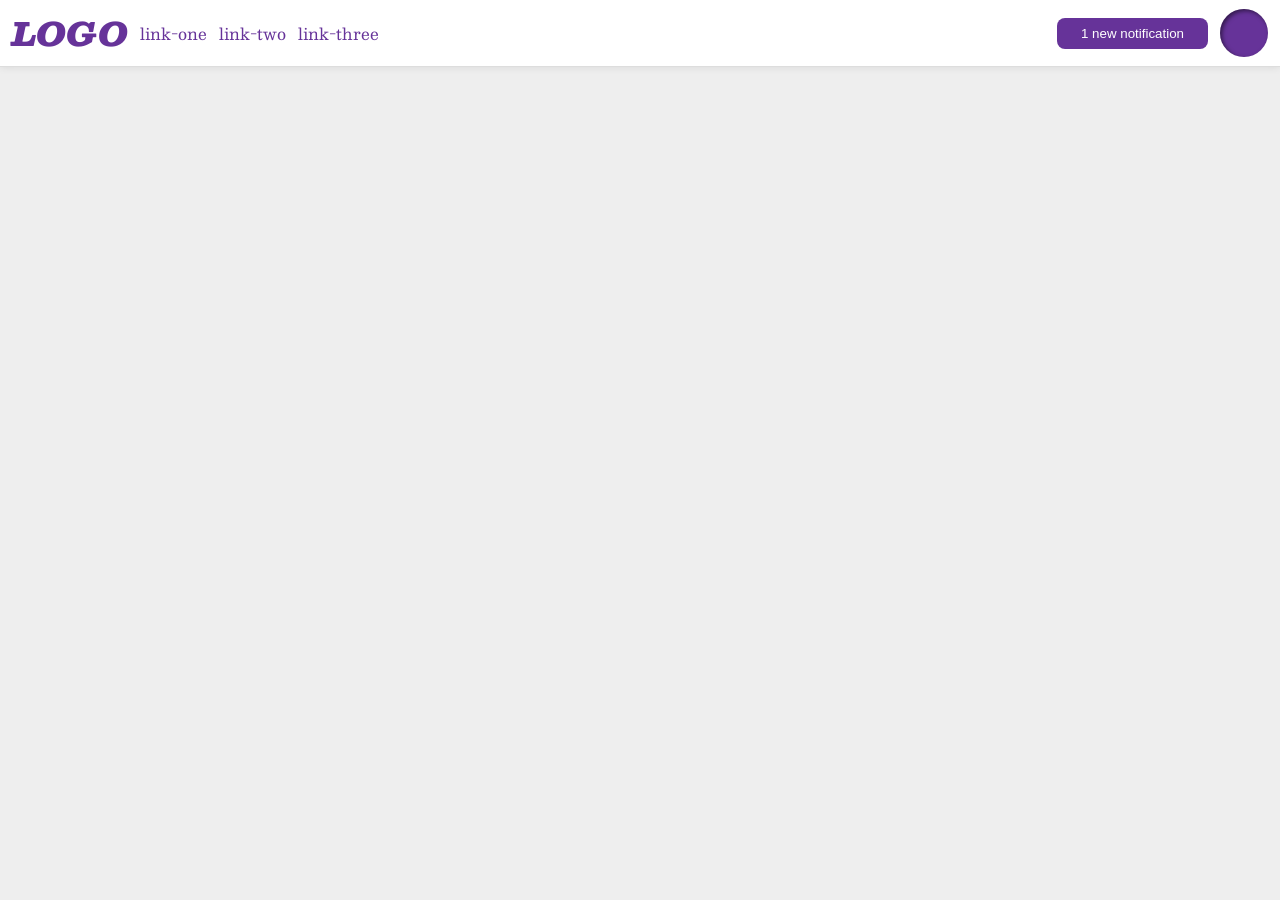
<file: foundations/flex/03-flex-header-2/index.html>
<!doctype html>
<html lang="en">
  <head>
    <meta charset="UTF-8" />
    <meta http-equiv="X-UA-Compatible" content="IE=edge" />
    <meta name="viewport" content="width=device-width, initial-scale=1.0" />
    <title>Flex Header 2</title>
    <link rel="stylesheet" href="style.css" />
  </head>
  <body>
    <div class="header">
      <div class="left-side">
        <div class="logo">LOGO</div>
        <ul class="links">
          <li><a href="https://google.com">link-one</a></li>
          <li><a href="https://google.com">link-two</a></li>
          <li><a href="https://google.com">link-three</a></li>
        </ul>
      </div>
      <div class="right-side">
        <button class="notifications">1 new notification</button>
        <div class="profile-image"></div>
      </div>
    </div>
  </body>
</html>
</file>
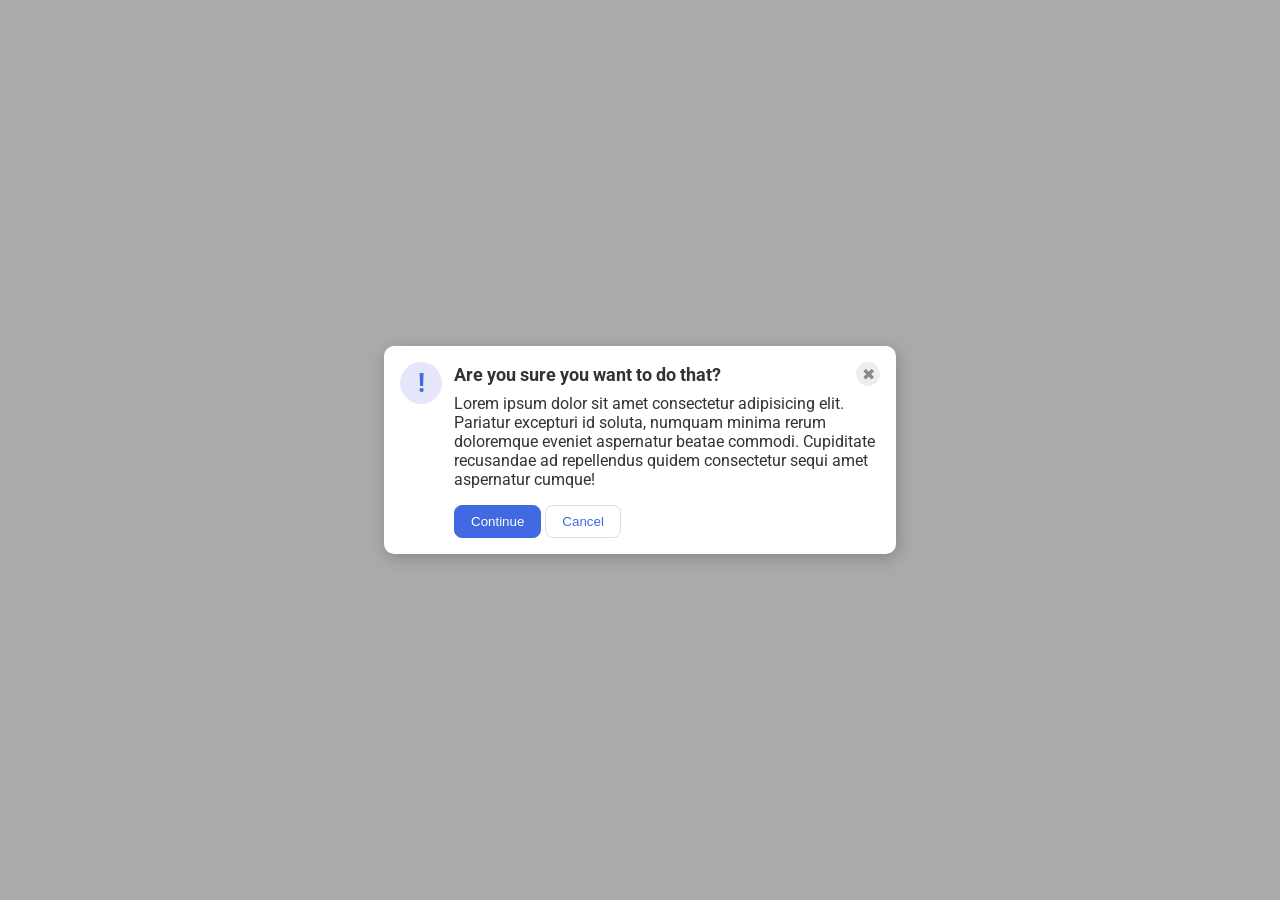
<file: foundations/flex/05-flex-modal/index.html>
<!doctype html>
<html lang="en">
  <head>
    <meta charset="UTF-8" />
    <meta http-equiv="X-UA-Compatible" content="IE=edge" />
    <meta name="viewport" content="width=device-width, initial-scale=1.0" />
    <link rel="stylesheet" href="style.css" />
    <title>Modal</title>
  </head>
  <body>
    <div class="modal">
      <div class="icon">!</div>
      <div class="content">
        <div class="header">
          Are you sure you want to do that?
          <button class="close-button">✖</button>
        </div>
        <div class="text">
          Lorem ipsum dolor sit amet consectetur adipisicing elit. Pariatur
          excepturi id soluta, numquam minima rerum doloremque eveniet
          aspernatur beatae commodi. Cupiditate recusandae ad repellendus quidem
          consectetur sequi amet aspernatur cumque!
        </div>
        <button class="continue">Continue</button>
        <button class="cancel">Cancel</button>
      </div>
    </div>
  </body>
</html>
</file>
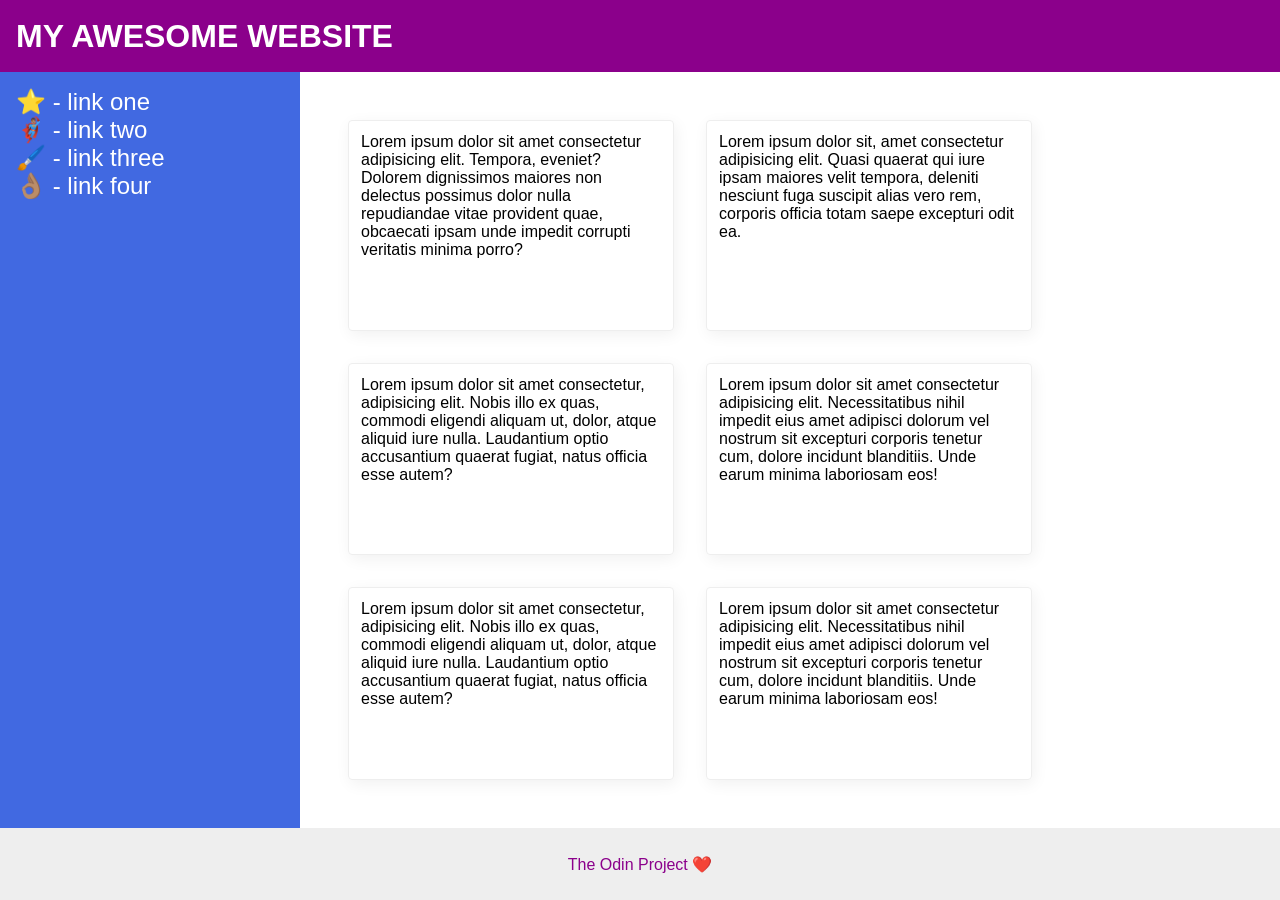
<file: foundations/flex/07-flex-layout-2/index.html>
<!doctype html>
<html lang="en">
  <head>
    <meta charset="UTF-8" />
    <meta http-equiv="X-UA-Compatible" content="IE=edge" />
    <meta name="viewport" content="width=device-width, initial-scale=1.0" />
    <title>The Holy Grail</title>
    <link rel="stylesheet" href="style.css" />
  </head>
  <body>
    <div class="header">MY AWESOME WEBSITE</div>

    <div class="content">
      <div class="sidebar">
        <ul>
          <li><a href="#">⭐ - link one</a></li>
          <li><a href="#">🦸🏽‍♂️ - link two</a></li>
          <li><a href="#">🖌️ - link three</a></li>
          <li><a href="#">👌🏽 - link four</a></li>
        </ul>
      </div>

      <div class="cards-section">
        <div class="card">
          Lorem ipsum dolor sit amet consectetur adipisicing elit. Tempora,
          eveniet? Dolorem dignissimos maiores non delectus possimus dolor nulla
          repudiandae vitae provident quae, obcaecati ipsam unde impedit
          corrupti veritatis minima porro?
        </div>
        <div class="card">
          Lorem ipsum dolor sit, amet consectetur adipisicing elit. Quasi
          quaerat qui iure ipsam maiores velit tempora, deleniti nesciunt fuga
          suscipit alias vero rem, corporis officia totam saepe excepturi odit
          ea.
        </div>
        <div class="card">
          Lorem ipsum dolor sit amet consectetur, adipisicing elit. Nobis illo
          ex quas, commodi eligendi aliquam ut, dolor, atque aliquid iure nulla.
          Laudantium optio accusantium quaerat fugiat, natus officia esse autem?
        </div>
        <div class="card">
          Lorem ipsum dolor sit amet consectetur adipisicing elit.
          Necessitatibus nihil impedit eius amet adipisci dolorum vel nostrum
          sit excepturi corporis tenetur cum, dolore incidunt blanditiis. Unde
          earum minima laboriosam eos!
        </div>
        <div class="card">
          Lorem ipsum dolor sit amet consectetur, adipisicing elit. Nobis illo
          ex quas, commodi eligendi aliquam ut, dolor, atque aliquid iure nulla.
          Laudantium optio accusantium quaerat fugiat, natus officia esse autem?
        </div>
        <div class="card">
          Lorem ipsum dolor sit amet consectetur adipisicing elit.
          Necessitatibus nihil impedit eius amet adipisci dolorum vel nostrum
          sit excepturi corporis tenetur cum, dolore incidunt blanditiis. Unde
          earum minima laboriosam eos!
        </div>
      </div>
    </div>
    <div class="footer">The Odin Project ❤️</div>
  </body>
</html>
</file>
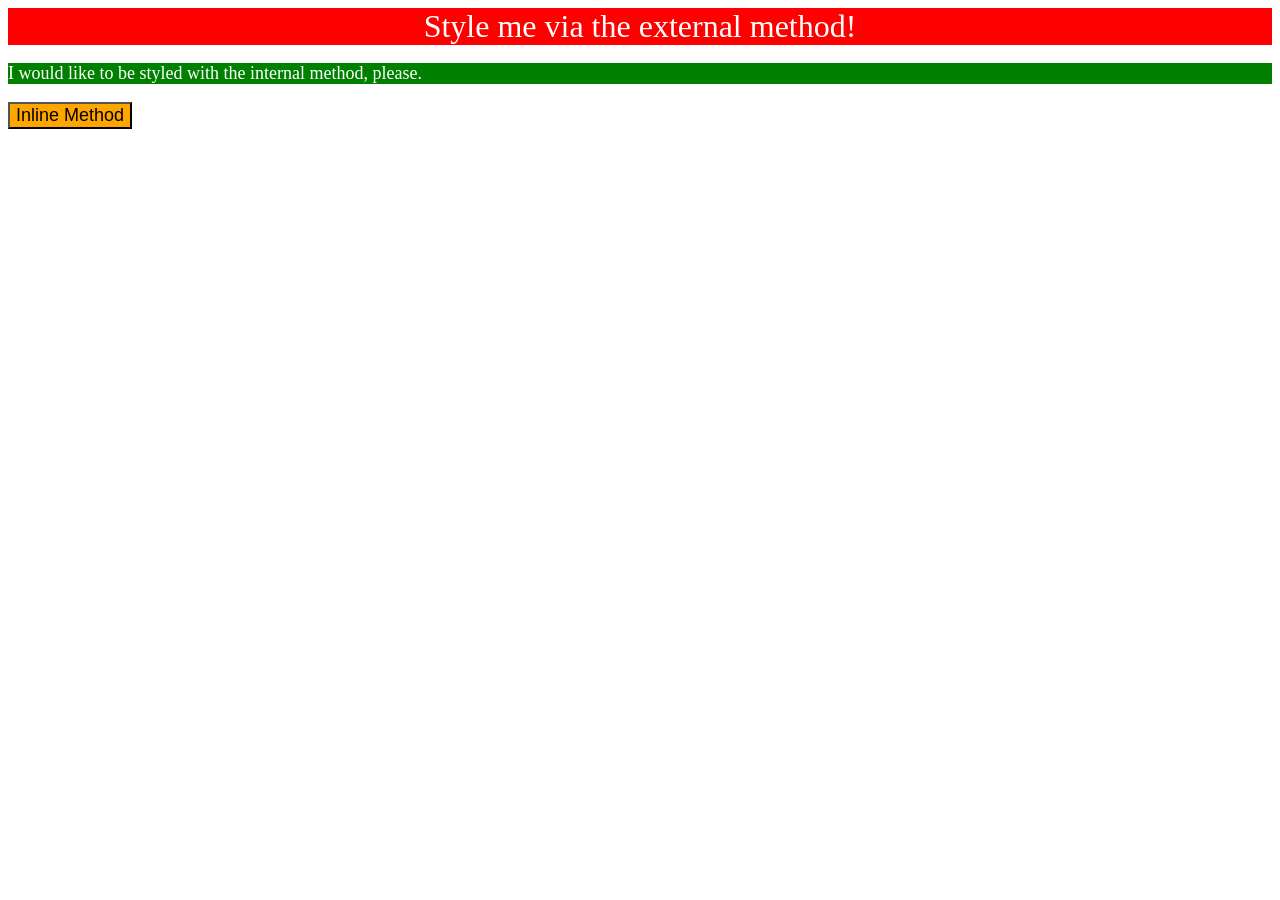
<file: foundations/intro-to-css/01-css-methods/index.html>
<!DOCTYPE html>
<html lang="en">
  <head>
    <meta charset="UTF-8">
    <meta http-equiv="X-UA-Compatible" content="IE=edge">
    <meta name="viewport" content="width=device-width, initial-scale=1.0">
    <link rel="stylesheet" href="styles.css">
    <title>Methods for Adding CSS</title>

    <style>
      p{
        background-color: green;
        color: white;
        font-size: 18px;
      }
    </style>

  </head>
  <body>
    <div>Style me via the external method!</div>
    <p>I would like to be styled with the internal method, please.</p>
    <button style="background-color: orange; font-size: 18px;">Inline Method</button>
  </body>
</html>
</file>
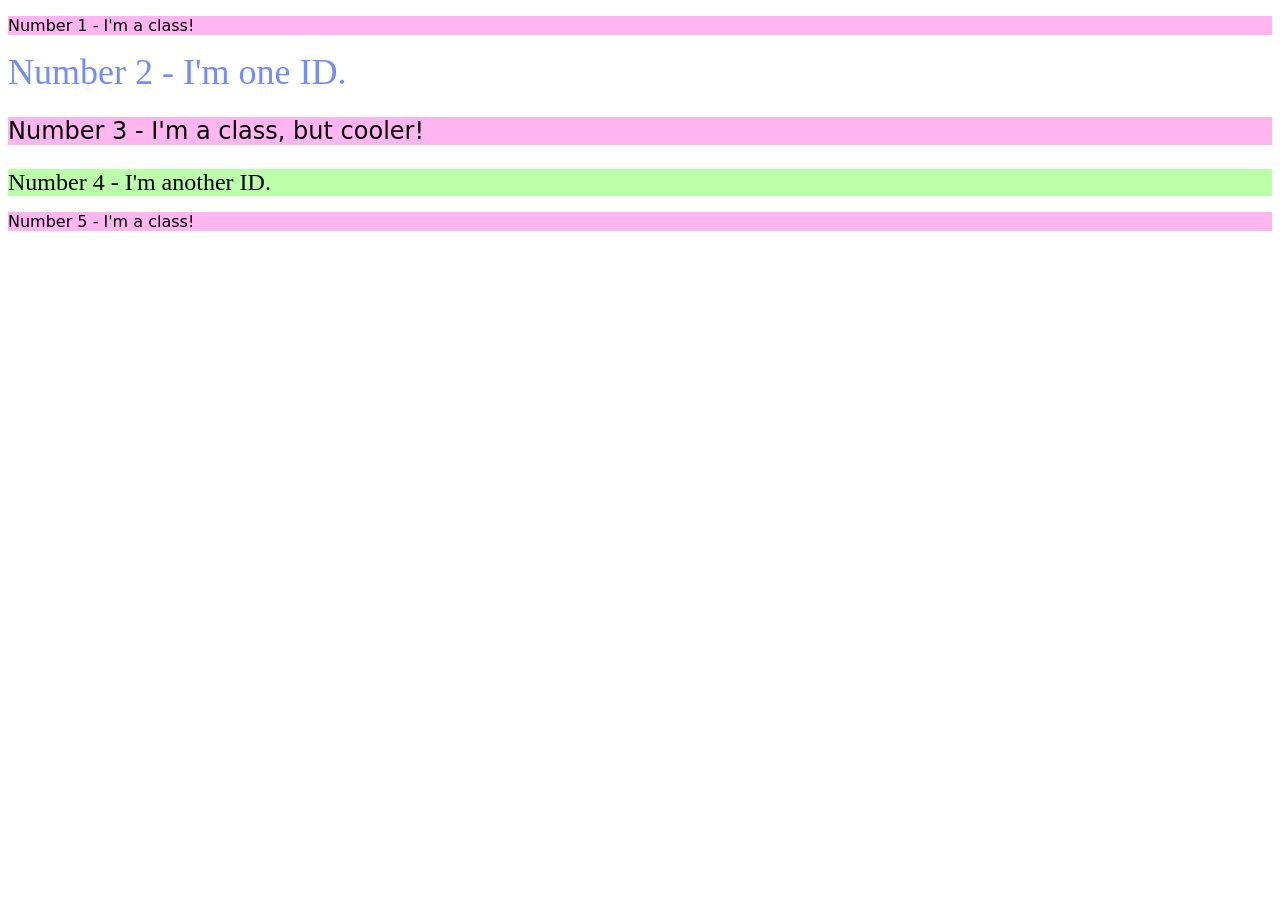
<file: foundations/intro-to-css/02-class-id-selectors/index.html>
<!DOCTYPE html>
<html lang="en">
  <head>
    <meta charset="UTF-8">
    <meta http-equiv="X-UA-Compatible" content="IE=edge">
    <meta name="viewport" content="width=device-width, initial-scale=1.0">
    <title>Class and ID Selectors</title>
    <link rel="stylesheet" href="style.css">
  </head>
  <body>
    <p class="odd">Number 1 - I'm a class!</p>
    <div id="second">Number 2 - I'm one ID.</div>
    <p class="odd" id="third">Number 3 - I'm a class, but cooler!</p>
    <div id="fourth">Number 4 - I'm another ID.</div>
    <p class="odd">Number 5 - I'm a class!</p>
  </body>
</html>
</file>
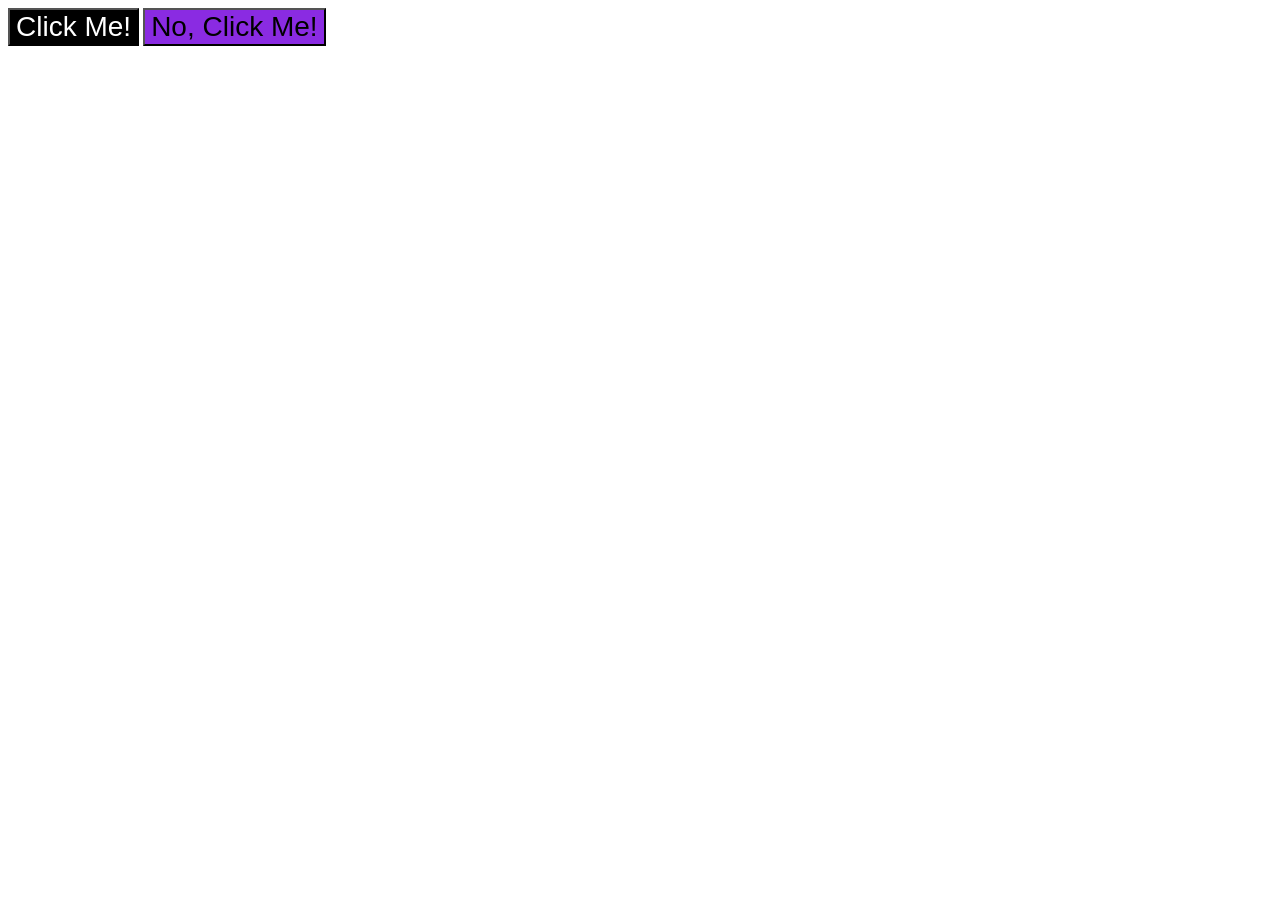
<file: foundations/intro-to-css/03-grouping-selectors/index.html>
<!DOCTYPE html>
<html lang="en">
  <head>
    <meta charset="UTF-8">
    <meta http-equiv="X-UA-Compatible" content="IE=edge">
    <meta name="viewport" content="width=device-width, initial-scale=1.0">
    <title>Grouping Selectors</title>
    <link rel="stylesheet" href="style.css">
  </head>
  <body>
    <button class="first">Click Me!</button>
    <button class="second">No, Click Me!</button>
  </body>
</html>
</file>
<file: foundations/flex/03-flex-header-2/style.css>
/* this is some magical font-importing.  
you'll learn about it later. */
@import url('https://fonts.googleapis.com/css2?family=Besley:ital,wght@0,400;1,900&display=swap');

body {
  margin: 0;
  background: #eee;
  font-family: Besley, serif;
}

.header {
  background: white;
  border-bottom: 1px solid #ddd;
  box-shadow: 0 0 8px rgba(0,0,0,.1);
  display: flex;
  justify-content: space-between;
  padding: 6px 12px;
}

.profile-image {
  background: rebeccapurple;
  box-shadow: inset 2px 2px 4px rgba(0,0,0,.5);
  border-radius: 50%;
  width: 48px;
  height: 48px;
  flex-shrink: 0;
}

.logo {
  color: rebeccapurple;
  font-size: 32px;
  font-weight: 900;
  font-style: italic;
}

button {
  border: none;
  border-radius: 8px;
  background: rebeccapurple;
  color: white;
  padding: 8px 24px;
  height: fit-content;
  flex-shrink: 0;
}

a {
  /* this removes the line under our links */
  text-decoration: none;
  color: rebeccapurple;
}

ul {
  list-style-type: none;
  margin: 0;
  padding: 0;
}


.left-side, .right-side{
  display: flex;
  align-items: center;
  gap: 12px;
}

.links{
  display: flex;
  gap: 12px;
}
</file>
<file: foundations/flex/05-flex-modal/style.css>
@import url('https://fonts.googleapis.com/css2?family=Roboto:wght@400;700&display=swap');

html, body {
  height: 100%;
}

body {
  font-family: Roboto, sans-serif;
  margin: 0;
  background: #aaa;
  color: #333;
  /* I'll give you this one for free lol */
  display: flex;
  align-items: center;
  justify-content: center;
}

.modal {
  background: white;
  width: 480px;
  border-radius: 10px;
  box-shadow: 2px 4px 16px rgba(0,0,0,.2);
  display: flex;
  padding: 16px;
  gap: 12px;
}

.icon {
  color: royalblue;
  font-size: 26px;
  font-weight: 700;
  background: lavender;
  width: 42px;
  height: 42px;
  border-radius: 50%;
  display: flex;
  align-items: center;
  justify-content: center;
  flex-shrink: 0;
}

.close-button {
  background: #eee;
  border-radius: 50%;
  color: #888;
  font-weight: 400;
  font-size: 16px;
  height: 24px;
  width: 24px;
  display: flex;
  align-items: center;
  justify-content: center;
  border: 1px solid #eee;
  padding: 0;
  flex: 0 0 auto;
}

button {
  cursor: pointer;
  padding: 8px 16px;
  border-radius: 8px;
}

button.continue {
  background: royalblue;
  border: 1px solid royalblue;
  color: white;
}

button.cancel {
  background: white;
  border: 1px solid #ddd;
  color: royalblue;
}

.header{
  font-weight: bold;
  font-size: large;
  display: flex;
  justify-content: space-between;
  align-items: center;
  margin-bottom: 8px;
}

.text{
  margin-bottom: 16px;
}
</file>
<file: foundations/flex/07-flex-layout-2/style.css>
body {
  font-family: -apple-system, BlinkMacSystemFont, 'Segoe UI', Roboto, Oxygen, Ubuntu, Cantarell, 'Open Sans', 'Helvetica Neue', sans-serif;
  margin: 0;
  min-height: 100vh;
  display: flex;
  flex-direction: column;
  justify-content: space-between;
}

ul{
  margin: 0;
  padding: 0;
  list-style: none;
}
a{
  text-decoration: none;
  color: white;
  font-size: 24px;
}

.header {
  height: 72px;
  background: darkmagenta;
  color: white;
  font-size: 32px;
  font-weight: 900;
  display: flex;
  align-items: center;
  padding-left: 16px;
}

.footer {
  height: 72px;
  background: #eee;
  color: darkmagenta;
  display: flex;
  align-items: center;
  justify-content: center;
}

.sidebar {
  width: 300px;
  background: royalblue;
  box-sizing: border-box;
  flex-shrink: 0;
  padding: 16px;
}

.card {
  border: 1px solid #eee;
  box-shadow: 2px 4px 16px rgba(0,0,0,.06);
  border-radius: 4px;
  max-width: 300px;
  padding: 12px;
}

.content{
  display: flex;
  flex: 1;
}

.cards-section{
  display: flex;
  flex-wrap: wrap;
  padding: 48px;
  gap: 32px;
}
</file>
<file: foundations/intro-to-css/01-css-methods/styles.css>
div{
    background-color: red;
    color: white;
    font-size: 32px;
    text-align: center;
    font-style: bold;
}
</file>
<file: foundations/intro-to-css/02-class-id-selectors/style.css>
/* Add CSS Styling */
.odd{
    background-color: #FFB5F0;
    font-family: Verdana, 'DejaVu Sans', sans-serif;
}

#second{
    color: rgb(115, 141, 255);
    font-size: 36px;
}

#third{
    font-size: 24px;
}

#fourth{
    font-size: 24px;
    font-style: bold;
    background-color: rgb(188, 255, 171);
}
</file>
<file: foundations/intro-to-css/03-grouping-selectors/style.css>
/* Add CSS Styling */
.first,
.second{
    font-size: 28px;
    font-family: Helvetica, 'Times New Roman', sans-serif;
}

.first{
    background-color: black;
    color: white;
}

.second{
    background-color: blueviolet
}
</file>
